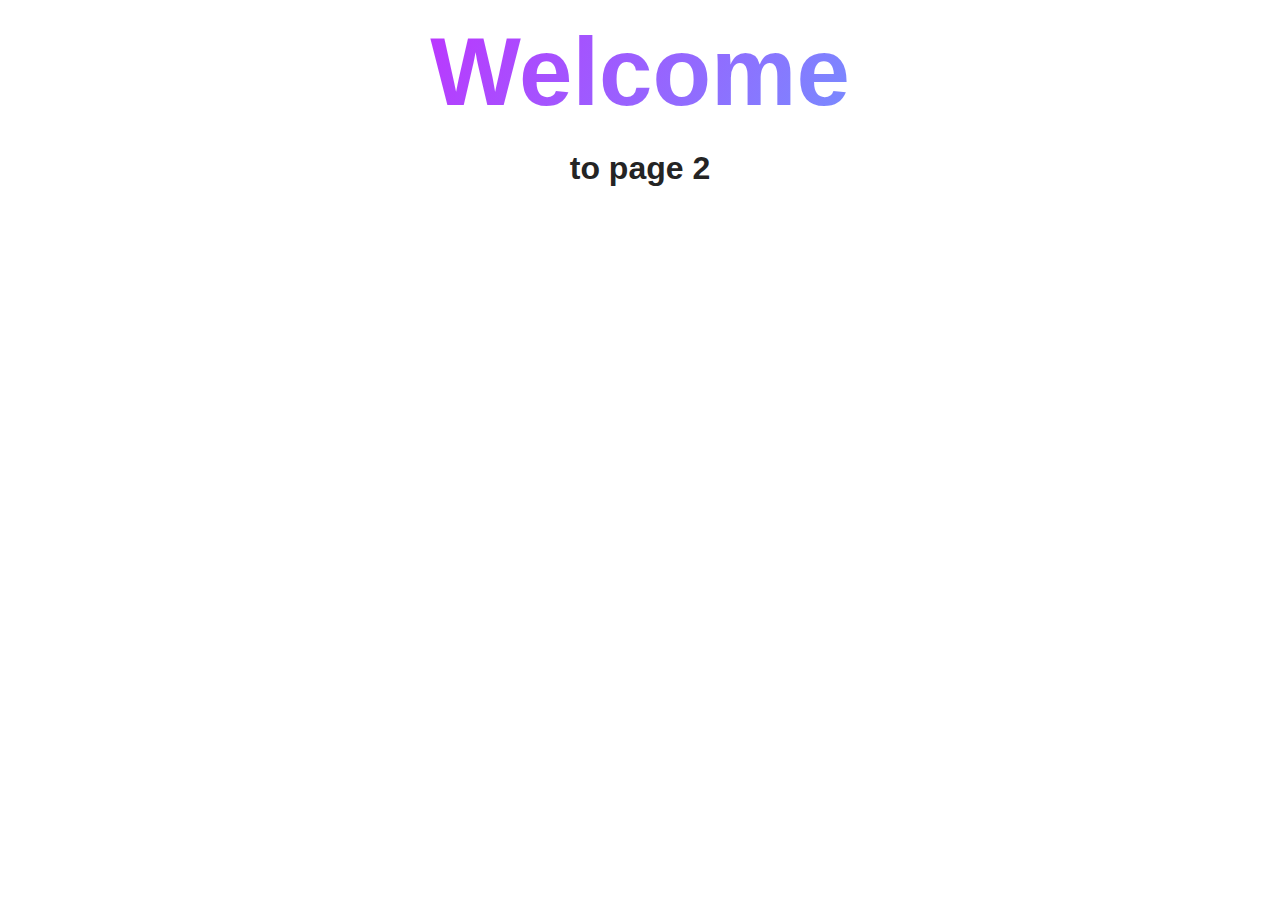
<file: src/page-2.html>
<!DOCTYPE html>
<html lang="en">
  <head>
    <meta charset="UTF-8" />
    <meta http-equiv="X-UA-Compatible" content="IE=edge" />
    <meta name="viewport" content="width=device-width, initial-scale=1.0" />
    <title>Page 2</title>
    <link rel="stylesheet" href="./css/styles.css" />
  </head>
  <body>
    <load
      src="./partials/header.html"
      icon-path="./img/sprite.svg#logo"
      highlight-act="active"
    />

    <main>
      <div class="container">
        <h1 class="main-title">
          <span class="main-title-gradient">Welcome</span> to page 2
        </h1>
        <load src="./partials/back-link.html" />
      </div>
    </main>

    <load src="./partials/footer.html" />
  </body>
</html>
</file>
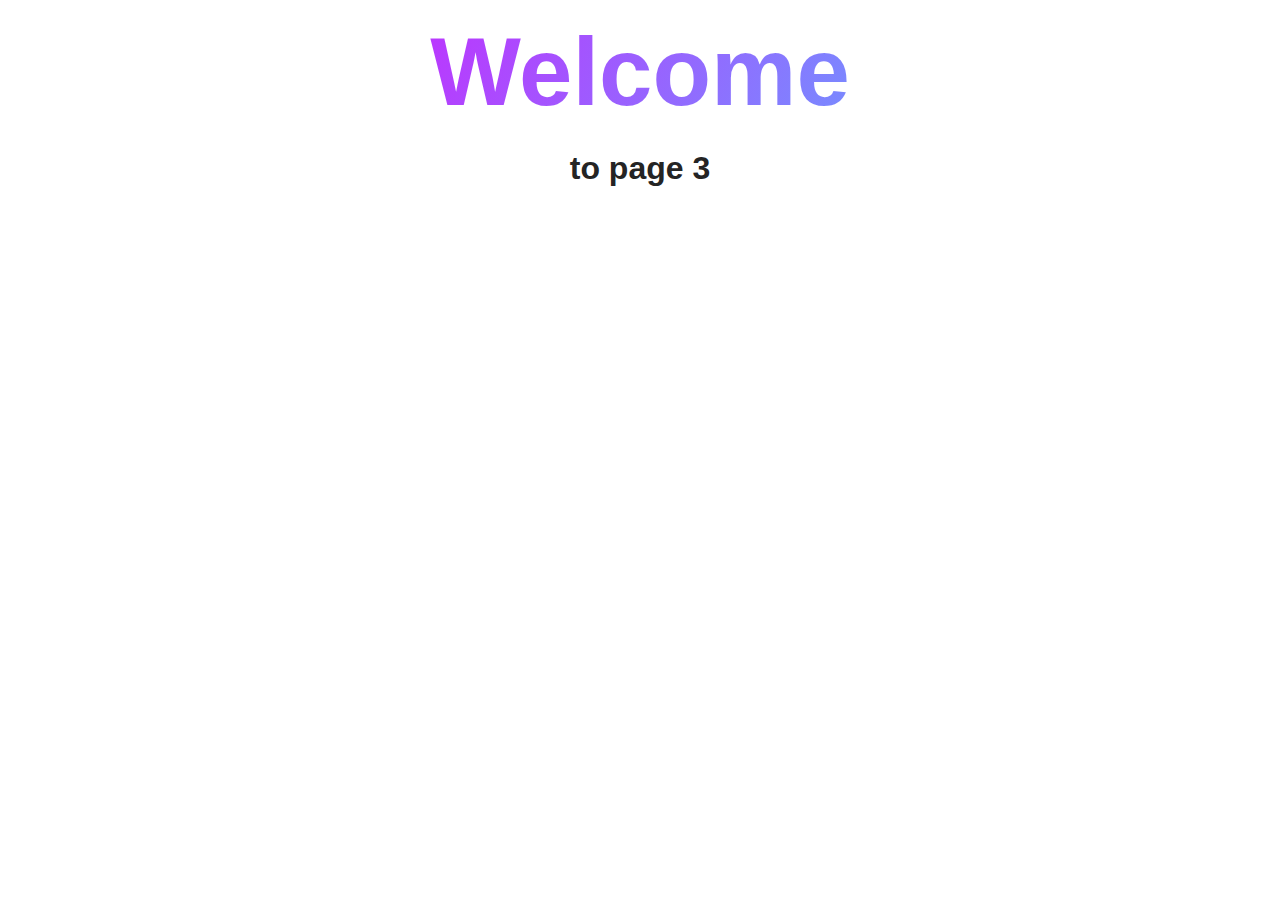
<file: src/page-3.html>
<!DOCTYPE html>
<html lang="en">
  <head>
    <meta charset="UTF-8" />
    <meta http-equiv="X-UA-Compatible" content="IE=edge" />
    <meta name="viewport" content="width=device-width, initial-scale=1.0" />
    <title>Page 3</title>
    <link rel="stylesheet" href="./css/styles.css" />
  </head>
  <body>
    <load
      src="./partials/header.html"
      icon-path="./img/sprite.svg#logo"
      highlight-curr="active"
    />

    <main>
      <div class="container">
        <h1 class="main-title">
          <span class="main-title-gradient">Welcome</span> to page 3
        </h1>
        <load src="./partials/back-link.html" />
      </div>
    </main>

    <load src="./partials/footer.html" />
  </body>
</html>
</file>
<file: src/css/styles.css>
/**
  |============================
  | include css partials with
  | default @import url()
  |============================
*/
/* Common styles */
@import url('./reset.css');
@import url('./base.css');
@import url('./container.css');
@import url('./animations.css');

/* Sections style */
@import url('./header.css');
@import url('./vite-promo.css');
@import url('./badges.css');
@import url('./back-link.css');
@import url('./footer.css');
</file>
